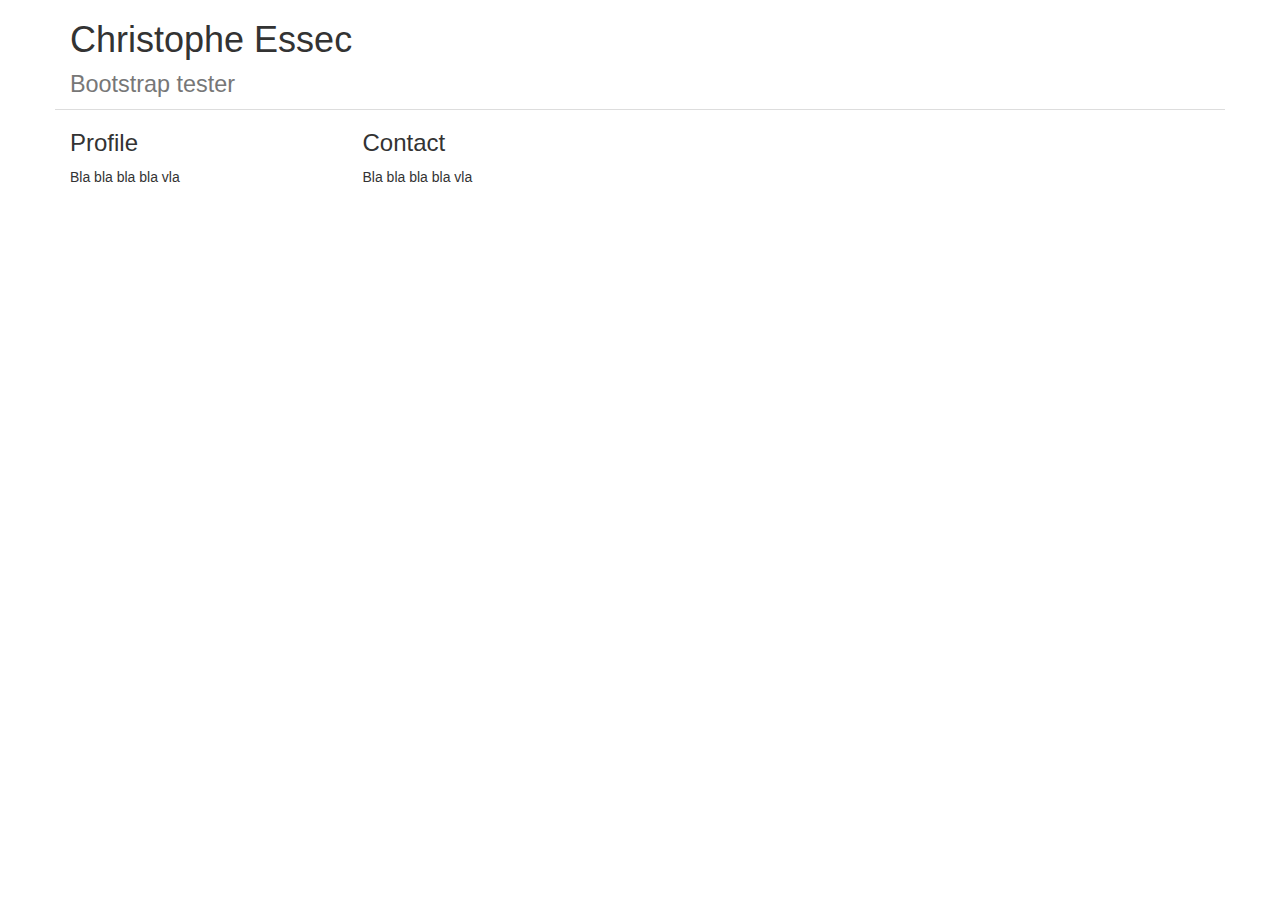
<file: index.html>
<!DOCTYPE html>
<html lang="en">
  <head>
    <meta charset="utf-8">
    <meta http-equiv="X-UA-Compatible" content="IE=edge">
    <meta name="viewport" content="width=device-width, initial-scale=1">
    <!-- The above 3 meta tags *must* come first in the head; any other head content must come *after* these tags -->
    <title>Bootstrap 101 Template</title>

    <!-- Bootstrap -->
    <link href="css/bootstrap.min.css" rel="stylesheet">
    <link href="css/style.css" rel="stylesheet">

    <!-- HTML5 shim and Respond.js for IE8 support of HTML5 elements and media queries -->
    <!-- WARNING: Respond.js doesn't work if you view the page via file:// -->
    <!--[if lt IE 9]>
      <script src="https://oss.maxcdn.com/html5shiv/3.7.3/html5shiv.min.js"></script>
      <script src="https://oss.maxcdn.com/respond/1.4.2/respond.min.js"></script>
    <![endif]-->
  </head>
  <body>
    <div class="container">
        <div class="row greyBottom">
            <div class="col-md-12">
                <h1>Christophe Essec<br/><small>Bootstrap tester</small></h1>
            </div>    
        </div>
        <div class="row">
            <div class="col-md-3">
                <h3>Profile</h3>
                <p>Bla bla bla bla vla</p>
            </div>
            <div class="col-md-9">
                <h3>Contact</h3>
                <p>Bla bla bla bla vla</p>
            </div>
        </div>
    </div>

    <!-- jQuery (necessary for Bootstrap's JavaScript plugins) -->
    <script src="https://ajax.googleapis.com/ajax/libs/jquery/1.12.4/jquery.min.js"></script>
    <!-- Include all compiled plugins (below), or include individual files as needed -->
    <script src="js/bootstrap.min.js"></script>
  </body>
</html>
</file>
<file: css/style.css>
.greyBottom{
    border-bottom: 1px solid #dddddd;
}
</file>
